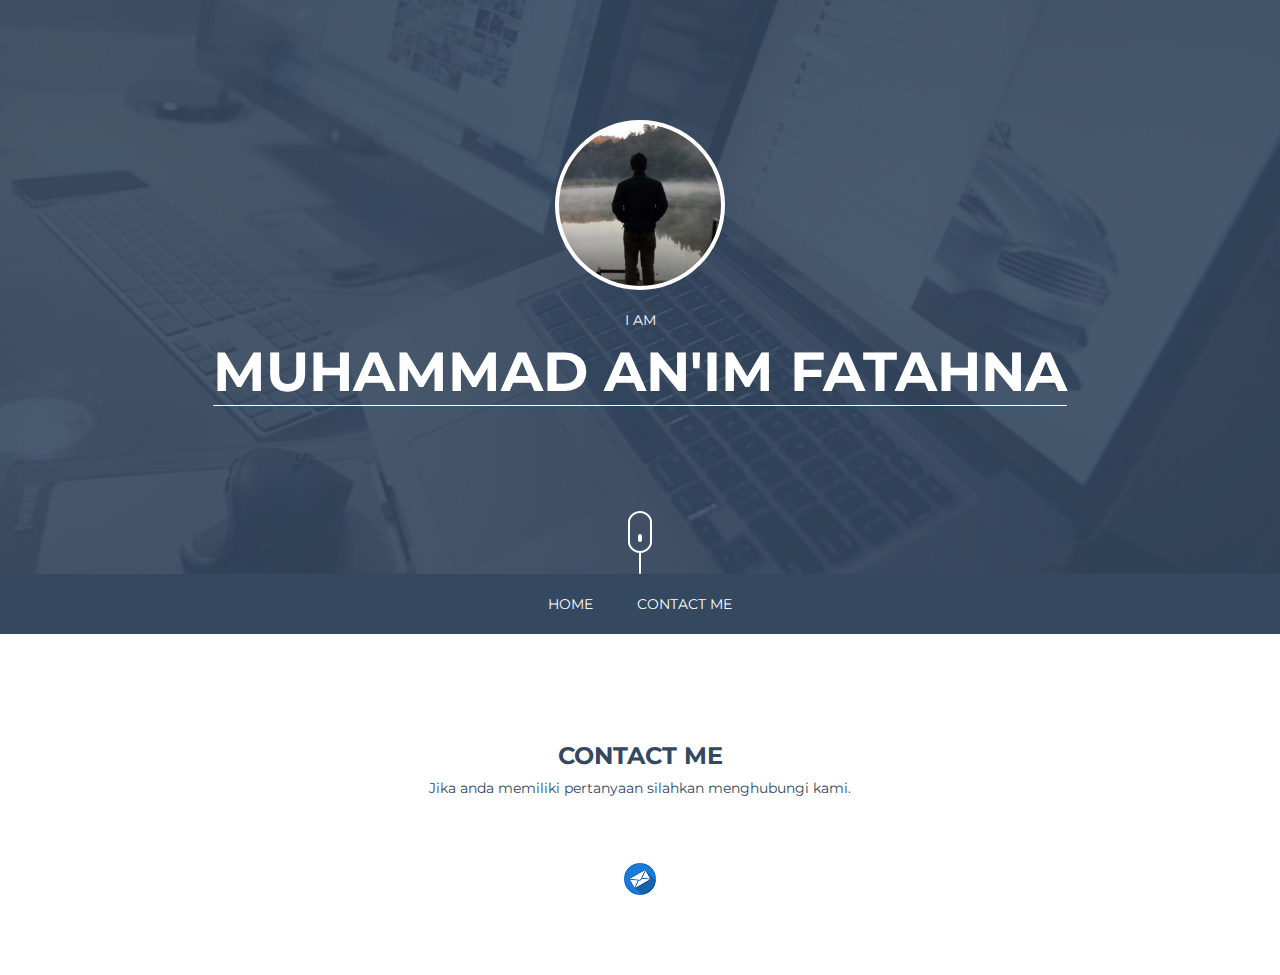
<file: index.html>
<!DOCTYPE html>
<html data-wf-site="54c47d800e36ed896d10a21f" data-wf-page="54c47d800e36ed896d10a220" data-wf-status="1" class="wf-montserrat-n4-active wf-montserrat-n7-active wf-active w-mod-js w-mod-no-touch w-mod-video w-mod-no-ios">
   <head>
      <meta http-equiv="Content-Type" content="text/html; charset=UTF-8">
      <meta charset="utf-8">
      <title>Personal Profile</title>
      <meta name="viewport" content="width=device-width, initial-scale=1">
      <link rel="stylesheet" type="text/css" href="files/style.css">
      <script src="files/webfont.js"></script>
      <link rel="stylesheet" href="http://fonts.googleapis.com/css?family=Montserrat:400,700">
      <script>WebFont.load({
         google: {
           families: ["Montserrat:400,700"]
         }
         });
      </script><script type="text/javascript" src="files/modernizr-2.7.1.js"></script>
      <link rel="shortcut icon" type="image/x-icon" href="https://notes.fatahna.com/favicon.ico">
      <style type="text/css">@charset "UTF-8";[ng\:cloak],[ng-cloak],[data-ng-cloak],[x-ng-cloak],.ng-cloak,.x-ng-cloak,.ng-hide{display:none !important;}ng\:form{display:block;}.ng-animate-block-transitions{transition:0s all!important;-webkit-transition:0s all!important;}</style>
   </head>
   <body>
      <div class="hero" id="hero" data-ix="display-nav">
         <div class="w-container">
            <div class="userpic"></div>
            <p class="wite-center">I AM</p>
            <h1 class="name"><span class="name-span">MUHAMMAD AN'IM FATAHNA</span></h1>
            <div class="skils">
               <p class="wite-center"></p>
            </div>
         </div>
         <div class="w-container"><a class="w-inline-block mouse" href="#services" data-ix="mouse" style="transition: transform 1000ms, opacity 1000ms; -webkit-transition: transform 1000ms, opacity 1000ms; opacity: 1; transform: translateX(0px) translateY(0px);"></a></div>
      </div>
      <div class="w-nav navbar" data-collapse="medium" data-animation="default" data-duration="400" data-contain="1">
         <div class="w-container">
            <nav class="w-nav-menu nav-menu" role="navigation">
			<a class="w-nav-link nav-link bottom" href="#hero" style="max-width: 940px;">HOME</a>
			<a class="w-nav-link nav-link bottom" href="#contact" style="max-width: 940px;">CONTACT ME</a></nav>
            <div class="w-nav-button">
               <div class="w-icon-nav-menu"></div>
            </div>
         </div>
         <div class="w-nav-overlay" data-wf-ignore=""></div>
      </div>
      <div class="portfolio" id="contact">
         <div class="w-container">
            <h1>Contact Me</h1>
            <p>Jika anda memiliki pertanyaan silahkan menghubungi kami.</p>

         </div>
         <div class="w-container section soc"> 
		 <a class="w-inline-block social" href="mailto:anim@fatahna.com"><img src="files/image/email.png" alt="email.png"></a>
		 <!-- <a class="w-inline-block social" href="https://twitter.com/mafatahna" target="_blank"><img src="files/image/twitter.png" alt="twitter.png"></a>
		 <a class="w-inline-block social" href="https://instagram.com/mafatahna" target="_blank"><img src="files/image/instagramm.png" alt="instagramm.png"></a>
		 <a class="w-inline-block social" href="http://notes.fatahna.com" target="_blank"><img src="files/image/internet.png" alt="internet.png"></a>-->
	</div>
      </div>
      <script type="text/javascript" src="files/jquery.min.js"></script>
      <script type="text/javascript" src="files/functions.js"></script>
   </body>
</html>
</file>
<file: files/style.css>
/* Generated on: Mon Jan 26 2015 05:37:09 GMT+0000 (UTC) */
/* ==========================================================================
   normalize.css v2.0.1, along with Webflow base CSS | MIT License | git.io/normalize
   ========================================================================== */
/*! normalize.css v2.1.3 | MIT License | git.io/normalize */article,aside,details,figcaption,figure,footer,header,hgroup,main,nav,section,summary{display:block}audio,canvas,video{display:inline-block}audio:not([controls]){display:none;height:0}[hidden],template{display:none}html{font-family:sans-serif;-ms-text-size-adjust:100%;-webkit-text-size-adjust:100%}body{margin:0}a{background:transparent}a:focus{outline:thin dotted}a:active,a:hover{outline:0}h1{font-size:2em;margin:.67em 0}abbr[title]{border-bottom:1px dotted}b,strong{font-weight:bold}dfn{font-style:italic}hr{-moz-box-sizing:content-box;box-sizing:content-box;height:0}mark{background:#ff0;color:#000}code,kbd,pre,samp{font-family:monospace,serif;font-size:1em}pre{white-space:pre-wrap}q{quotes:"\201C" "\201D" "\2018" "\2019"}small{font-size:80%}sub,sup{font-size:75%;line-height:0;position:relative;vertical-align:baseline}sup{top:-0.5em}sub{bottom:-0.25em}img{border:0}svg:not(:root){overflow:hidden}figure{margin:0}fieldset{border:1px solid #c0c0c0;margin:0 2px;padding:.35em .625em .75em}legend{border:0;padding:0}button,input,select,textarea{font-family:inherit;font-size:100%;margin:0}button,input{line-height:normal}button,select{text-transform:none}button,html input[type="button"],input[type="reset"],input[type="submit"]{-webkit-appearance:button;cursor:pointer}button[disabled],html input[disabled]{cursor:default}input[type="checkbox"],input[type="radio"]{box-sizing:border-box;padding:0}input[type="search"]{-webkit-appearance:textfield;-moz-box-sizing:content-box;-webkit-box-sizing:content-box;box-sizing:content-box}input[type="search"]::-webkit-search-cancel-button,input[type="search"]::-webkit-search-decoration{-webkit-appearance:none}button::-moz-focus-inner,input::-moz-focus-inner{border:0;padding:0}textarea{overflow:auto;vertical-align:top}table{border-collapse:collapse;border-spacing:0}

/* ==========================================================================
   Start of base Webflow CSS - If you're looking for some ultra-clean CSS, skip the boilerplate and see the unminified code below.
   ========================================================================== */
@font-face{font-family:'webflow-icons';src:url([data-uri]) format('truetype'),url([data-uri]) format('woff');font-weight:normal;font-style:normal}[class^="w-icon-"],[class*=" w-icon-"]{font-family:'webflow-icons';speak:none;font-style:normal;font-weight:normal;font-variant:normal;text-transform:none;line-height:1;-webkit-font-smoothing:antialiased;-moz-osx-font-smoothing:grayscale}.w-icon-slider-right:before{content:"\e600"}.w-icon-slider-left:before{content:"\e601"}.w-icon-nav-menu:before{content:"\e602"}.w-icon-arrow-down:before,.w-icon-dropdown-toggle:before{content:"\e603"}*{-webkit-box-sizing:border-box;-moz-box-sizing:border-box;box-sizing:border-box}html{height:100%}body{margin:0;min-height:100%;background-color:#fff;color:#333}img{max-width:100%;vertical-align:middle;display:inline-block}html.w-mod-touch *{background-attachment:scroll !important}a:focus{outline:0}.w-block{display:block}.w-inline-block{max-width:100%;display:inline-block}.w-clearfix:before,.w-clearfix:after{content:" ";display:table}.w-clearfix:after{clear:both}.w-hidden{display:none}html[w-dynpage] [w-cloak]{color:transparent !important}h1,h2,h3,h4,h5,h6{margin:0}p{margin:0}blockquote{margin:0}ul,ol{margin-top:0;margin-bottom:0}.w-list-unstyled{padding-left:0;list-style:none}.w-embed:before,.w-embed:after{content:" ";display:table}.w-embed:after{clear:both}.w-video{width:100%;position:relative;padding:0}.w-video iframe,.w-video object,.w-video embed{position:absolute;top:0;left:0;width:100%;height:100%}fieldset{padding:0;margin:0;border:0}button,html input[type="button"],input[type="reset"],input[type="submit"]{cursor:pointer;-webkit-appearance:button}.w-form{margin:0 0 15px}.w-form-done{display:none;padding:10px;background-color:#ddd}.w-form-fail{display:none;margin-top:10px;padding:10px;background-color:#ffdede}label{display:block;margin-bottom:5px;font-weight:bold}.w-input,.w-select{display:block;width:100%;height:38px;padding:8px 12px;margin-bottom:10px;font-size:14px;line-height:1.42857143;color:#555;vertical-align:middle;background-color:#fff;border:1px solid #ccc}.w-input:-moz-placeholder,.w-select:-moz-placeholder{color:#999}.w-input::-moz-placeholder,.w-select::-moz-placeholder{color:#999;opacity:1}.w-input:-ms-input-placeholder,.w-select:-ms-input-placeholder{color:#999}.w-input::-webkit-input-placeholder,.w-select::-webkit-input-placeholder{color:#999}.w-input:focus,.w-select:focus{border-color:rgba(82,168,236,0.8);outline:0}.w-input[disabled],.w-select[disabled],.w-input[readonly],.w-select[readonly],fieldset[disabled] .w-input,fieldset[disabled] .w-select{cursor:not-allowed;background-color:#eee}textarea.w-input,textarea.w-select{height:auto}.w-select[multiple]{height:auto}.w-button{display:inline-block;padding:12px;background-color:black;color:white;border:0;line-height:inherit}.w-form-label{display:inline-block;cursor:pointer;font-weight:normal;margin-bottom:0}.w-checkbox,.w-radio{display:block;margin-bottom:5px;padding-left:20px}.w-checkbox:before,.w-radio:before,.w-checkbox:after,.w-radio:after{content:" ";display:table}.w-checkbox:after,.w-radio:after{clear:both}.w-checkbox-input,.w-radio-input{margin:4px 0 0;margin-top:1px \9;line-height:normal;float:left;margin-left:-20px}.w-radio-input{margin-top:3px}.w-container{margin-left:auto;margin-right:auto;max-width:940px}.w-container:before,.w-container:after{content:" ";display:table}.w-container:after{clear:both}.w-container .w-row{margin-left:-10px;margin-right:-10px}.w-row:before,.w-row:after{content:" ";display:table}.w-row:after{clear:both}.w-row .w-row{margin-left:0;margin-right:0}.w-col{position:relative;float:left;width:100%;min-height:1px;padding-left:10px;padding-right:10px}.w-col .w-col{padding-left:0;padding-right:0}.w-col-1{width:8.33333333%}.w-col-2{width:16.66666667%}.w-col-3{width:25%}.w-col-4{width:33.33333333%}.w-col-5{width:41.66666667%}.w-col-6{width:50%}.w-col-7{width:58.33333333%}.w-col-8{width:66.66666667%}.w-col-9{width:75%}.w-col-10{width:83.33333333%}.w-col-11{width:91.66666667%}.w-col-12{width:100%}.w-col-push-1{left:8.33333333%}.w-col-push-2{left:16.66666667%}.w-col-push-3{left:25%}.w-col-push-4{left:33.33333333%}.w-col-push-5{left:41.66666667%}.w-col-push-6{left:50%}.w-col-push-7{left:58.33333333%}.w-col-push-8{left:66.66666667%}.w-col-push-9{left:75%}.w-col-push-10{left:83.33333333%}.w-col-push-11{left:91.66666667%}.w-col-pull-1{right:8.33333333%}.w-col-pull-2{right:16.66666667%}.w-col-pull-3{right:25%}.w-col-pull-4{right:33.33333333%}.w-col-pull-5{right:41.66666667%}.w-col-pull-6{right:50%}.w-col-pull-7{right:58.33333333%}.w-col-pull-8{right:66.66666667%}.w-col-pull-9{right:75%}.w-col-pull-10{right:83.33333333%}.w-col-pull-11{right:91.66666667%}.w-col-offset-1{margin-left:8.33333333%}.w-col-offset-2{margin-left:16.66666667%}.w-col-offset-3{margin-left:25%}.w-col-offset-4{margin-left:33.33333333%}.w-col-offset-5{margin-left:41.66666667%}.w-col-offset-6{margin-left:50%}.w-col-offset-7{margin-left:58.33333333%}.w-col-offset-8{margin-left:66.66666667%}.w-col-offset-9{margin-left:75%}.w-col-offset-10{margin-left:83.33333333%}.w-col-offset-11{margin-left:91.66666667%}.w-hidden-main{display:none !important}@media screen and (max-width:991px){.w-container{max-width:728px}.w-hidden-main{display:inherit !important}.w-hidden-medium{display:none !important}.w-col-medium-1{width:8.33333333%}.w-col-medium-2{width:16.66666667%}.w-col-medium-3{width:25%}.w-col-medium-4{width:33.33333333%}.w-col-medium-5{width:41.66666667%}.w-col-medium-6{width:50%}.w-col-medium-7{width:58.33333333%}.w-col-medium-8{width:66.66666667%}.w-col-medium-9{width:75%}.w-col-medium-10{width:83.33333333%}.w-col-medium-11{width:91.66666667%}.w-col-medium-12{width:100%}.w-col-medium-push-1{left:8.33333333%}.w-col-medium-push-2{left:16.66666667%}.w-col-medium-push-3{left:25%}.w-col-medium-push-4{left:33.33333333%}.w-col-medium-push-5{left:41.66666667%}.w-col-medium-push-6{left:50%}.w-col-medium-push-7{left:58.33333333%}.w-col-medium-push-8{left:66.66666667%}.w-col-medium-push-9{left:75%}.w-col-medium-push-10{left:83.33333333%}.w-col-medium-push-11{left:91.66666667%}.w-col-medium-pull-1{right:8.33333333%}.w-col-medium-pull-2{right:16.66666667%}.w-col-medium-pull-3{right:25%}.w-col-medium-pull-4{right:33.33333333%}.w-col-medium-pull-5{right:41.66666667%}.w-col-medium-pull-6{right:50%}.w-col-medium-pull-7{right:58.33333333%}.w-col-medium-pull-8{right:66.66666667%}.w-col-medium-pull-9{right:75%}.w-col-medium-pull-10{right:83.33333333%}.w-col-medium-pull-11{right:91.66666667%}.w-col-medium-offset-1{margin-left:8.33333333%}.w-col-medium-offset-2{margin-left:16.66666667%}.w-col-medium-offset-3{margin-left:25%}.w-col-medium-offset-4{margin-left:33.33333333%}.w-col-medium-offset-5{margin-left:41.66666667%}.w-col-medium-offset-6{margin-left:50%}.w-col-medium-offset-7{margin-left:58.33333333%}.w-col-medium-offset-8{margin-left:66.66666667%}.w-col-medium-offset-9{margin-left:75%}.w-col-medium-offset-10{margin-left:83.33333333%}.w-col-medium-offset-11{margin-left:91.66666667%}.w-col-stack{width:100%;left:auto;right:auto}}@media screen and (max-width:767px){.w-hidden-main{display:inherit !important}.w-hidden-medium{display:inherit !important}.w-hidden-small{display:none !important}.w-row,.w-container .w-row{margin-left:0;margin-right:0}.w-col{width:100%;left:auto;right:auto}.w-col-small-1{width:8.33333333%}.w-col-small-2{width:16.66666667%}.w-col-small-3{width:25%}.w-col-small-4{width:33.33333333%}.w-col-small-5{width:41.66666667%}.w-col-small-6{width:50%}.w-col-small-7{width:58.33333333%}.w-col-small-8{width:66.66666667%}.w-col-small-9{width:75%}.w-col-small-10{width:83.33333333%}.w-col-small-11{width:91.66666667%}.w-col-small-12{width:100%}.w-col-small-push-1{left:8.33333333%}.w-col-small-push-2{left:16.66666667%}.w-col-small-push-3{left:25%}.w-col-small-push-4{left:33.33333333%}.w-col-small-push-5{left:41.66666667%}.w-col-small-push-6{left:50%}.w-col-small-push-7{left:58.33333333%}.w-col-small-push-8{left:66.66666667%}.w-col-small-push-9{left:75%}.w-col-small-push-10{left:83.33333333%}.w-col-small-push-11{left:91.66666667%}.w-col-small-pull-1{right:8.33333333%}.w-col-small-pull-2{right:16.66666667%}.w-col-small-pull-3{right:25%}.w-col-small-pull-4{right:33.33333333%}.w-col-small-pull-5{right:41.66666667%}.w-col-small-pull-6{right:50%}.w-col-small-pull-7{right:58.33333333%}.w-col-small-pull-8{right:66.66666667%}.w-col-small-pull-9{right:75%}.w-col-small-pull-10{right:83.33333333%}.w-col-small-pull-11{right:91.66666667%}.w-col-small-offset-1{margin-left:8.33333333%}.w-col-small-offset-2{margin-left:16.66666667%}.w-col-small-offset-3{margin-left:25%}.w-col-small-offset-4{margin-left:33.33333333%}.w-col-small-offset-5{margin-left:41.66666667%}.w-col-small-offset-6{margin-left:50%}.w-col-small-offset-7{margin-left:58.33333333%}.w-col-small-offset-8{margin-left:66.66666667%}.w-col-small-offset-9{margin-left:75%}.w-col-small-offset-10{margin-left:83.33333333%}.w-col-small-offset-11{margin-left:91.66666667%}}@media screen and (max-width:479px){.w-container{max-width:none}.w-hidden-main{display:inherit !important}.w-hidden-medium{display:inherit !important}.w-hidden-small{display:inherit !important}.w-hidden-tiny{display:none !important}.w-col{width:100%}.w-col-tiny-1{width:8.33333333%}.w-col-tiny-2{width:16.66666667%}.w-col-tiny-3{width:25%}.w-col-tiny-4{width:33.33333333%}.w-col-tiny-5{width:41.66666667%}.w-col-tiny-6{width:50%}.w-col-tiny-7{width:58.33333333%}.w-col-tiny-8{width:66.66666667%}.w-col-tiny-9{width:75%}.w-col-tiny-10{width:83.33333333%}.w-col-tiny-11{width:91.66666667%}.w-col-tiny-12{width:100%}.w-col-tiny-push-1{left:8.33333333%}.w-col-tiny-push-2{left:16.66666667%}.w-col-tiny-push-3{left:25%}.w-col-tiny-push-4{left:33.33333333%}.w-col-tiny-push-5{left:41.66666667%}.w-col-tiny-push-6{left:50%}.w-col-tiny-push-7{left:58.33333333%}.w-col-tiny-push-8{left:66.66666667%}.w-col-tiny-push-9{left:75%}.w-col-tiny-push-10{left:83.33333333%}.w-col-tiny-push-11{left:91.66666667%}.w-col-tiny-pull-1{right:8.33333333%}.w-col-tiny-pull-2{right:16.66666667%}.w-col-tiny-pull-3{right:25%}.w-col-tiny-pull-4{right:33.33333333%}.w-col-tiny-pull-5{right:41.66666667%}.w-col-tiny-pull-6{right:50%}.w-col-tiny-pull-7{right:58.33333333%}.w-col-tiny-pull-8{right:66.66666667%}.w-col-tiny-pull-9{right:75%}.w-col-tiny-pull-10{right:83.33333333%}.w-col-tiny-pull-11{right:91.66666667%}.w-col-tiny-offset-1{margin-left:8.33333333%}.w-col-tiny-offset-2{margin-left:16.66666667%}.w-col-tiny-offset-3{margin-left:25%}.w-col-tiny-offset-4{margin-left:33.33333333%}.w-col-tiny-offset-5{margin-left:41.66666667%}.w-col-tiny-offset-6{margin-left:50%}.w-col-tiny-offset-7{margin-left:58.33333333%}.w-col-tiny-offset-8{margin-left:66.66666667%}.w-col-tiny-offset-9{margin-left:75%}.w-col-tiny-offset-10{margin-left:83.33333333%}.w-col-tiny-offset-11{margin-left:91.66666667%}}.w-widget{position:relative}.w-widget-map{width:100%;height:400px}.w-widget-map label{width:auto;display:inline}.w-widget-map img{max-width:inherit}.w-widget-map .gm-style-iw{width:90% !important;height:auto !important;top:7px !important;left:6% !important;display:inline;text-align:center;overflow:hidden}.w-widget-map .gm-style-iw+div{display:none}.w-widget-twitter{overflow:hidden}.w-widget-gplus{overflow:hidden}.w-slider{position:relative;height:300px;text-align:center;background:rgba(153,153,153,0.5);clear:both;-webkit-tap-highlight-color:rgba(0,0,0,0);tap-highlight-color:rgba(0,0,0,0)}.w-slider-mask{position:relative;display:block;overflow:hidden;z-index:1;left:0;right:0;height:100%;white-space:nowrap}.w-slide{position:relative;display:inline-block;vertical-align:top;width:100%;height:100%;white-space:normal;text-align:left}.w-slider-nav{position:absolute;z-index:2;top:auto;right:0;bottom:0;left:0;margin:auto;padding-top:10px;height:40px;text-align:center;-webkit-tap-highlight-color:rgba(0,0,0,0);tap-highlight-color:rgba(0,0,0,0)}.w-slider-nav.w-round>div{-webkit-border-radius:100%;-webkit-background-clip:padding-box;-moz-border-radius:100%;-moz-background-clip:padding;border-radius:100%;background-clip:padding-box}.w-slider-nav.w-num>div{width:auto;height:auto;padding:.2em .5em;font-size:inherit;line-height:inherit}.w-slider-nav.w-shadow>div{-webkit-box-shadow:0 0 3px rgba(51, 51, 51, 0.4);-moz-box-shadow:0 0 3px rgba(51, 51, 51, 0.4);box-shadow:0 0 3px rgba(51, 51, 51, 0.4)}.w-slider-nav-invert{color:#fff}.w-slider-nav-invert>div{background-color:rgba(34,34,34,0.4)}.w-slider-nav-invert>div.w-active{background-color:#222}.w-slider-dot{position:relative;display:inline-block;width:1em;height:1em;background-color:rgba(255,255,255,0.4);cursor:pointer;margin:0 3px .5em;-webkit-transition:background-color 100ms, color 100ms;-moz-transition:background-color 100ms, color 100ms;-o-transition:background-color 100ms, color 100ms;transition:background-color 100ms, color 100ms}.w-slider-dot.w-active{background-color:#fff}.w-slider-arrow-left,.w-slider-arrow-right{position:absolute;width:80px;top:0;right:0;bottom:0;left:0;margin:auto;cursor:pointer;overflow:hidden;color:white;font-size:40px;-webkit-tap-highlight-color:rgba(0,0,0,0);tap-highlight-color:rgba(0,0,0,0);-webkit-user-select:none;-moz-user-select:none;-ms-user-select:none;user-select:none}.w-slider-arrow-left [class^="w-icon-"],.w-slider-arrow-right [class^="w-icon-"],.w-slider-arrow-left [class*=" w-icon-"],.w-slider-arrow-right [class*=" w-icon-"]{position:absolute}.w-slider-arrow-left{z-index:3;right:auto}.w-slider-arrow-right{z-index:4;left:auto}.w-icon-slider-left,.w-icon-slider-right{top:0;right:0;bottom:0;left:0;margin:auto;width:1em;height:1em}.w-dropdown{display:inline-block;position:relative;text-align:left;margin-left:auto;margin-right:auto;z-index:900}.w-dropdown-btn,.w-dropdown-toggle,.w-dropdown-link{position:relative;vertical-align:top;text-decoration:none;color:#222;padding:20px;text-align:left;margin-left:auto;margin-right:auto;white-space:nowrap}.w-dropdown-toggle{-webkit-user-select:none;-moz-user-select:none;-ms-user-select:none;user-select:none;display:inline-block;cursor:pointer;padding-right:40px}.w-dropdown-toggle:focus{outline:0}.w-icon-dropdown-toggle{position:absolute;top:0;right:0;bottom:0;margin:auto;margin-right:20px;width:1em;height:1em}.w-dropdown-list{position:absolute;background:#f2f2f2;display:none;min-width:100%}.w-dropdown-list.w--open{display:block}.w-dropdown-link{padding:10px 20px;display:block}.w-dropdown-link.w--current{color:#339ce1}.w-nav[data-collapse="all"] .w-dropdown,.w-nav[data-collapse="all"] .w-dropdown-toggle{display:block}.w-nav[data-collapse="all"] .w-dropdown-list{position:static}@media screen and (max-width:991px){.w-nav[data-collapse="medium"] .w-dropdown,.w-nav[data-collapse="medium"] .w-dropdown-toggle{display:block}.w-nav[data-collapse="medium"] .w-dropdown-list{position:static}}@media screen and (max-width:767px){.w-nav[data-collapse="small"] .w-dropdown,.w-nav[data-collapse="small"] .w-dropdown-toggle{display:block}.w-nav[data-collapse="small"] .w-dropdown-list{position:static}.w-nav-brand{padding-left:10px}}@media screen and (max-width:479px){.w-nav[data-collapse="tiny"] .w-dropdown,.w-nav[data-collapse="tiny"] .w-dropdown-toggle{display:block}.w-nav[data-collapse="tiny"] .w-dropdown-list{position:static}}.w-lightbox-backdrop{position:fixed;top:0;right:0;bottom:0;left:0;color:#fff;font-family:"Helvetica Neue",Helvetica,Ubuntu,"Segoe UI",Verdana,sans-serif;font-size:17px;font-weight:300;text-align:center;background:rgba(0,0,0,0.9);z-index:2000;outline:0;opacity:0;-webkit-user-select:none;-moz-user-select:none;-ms-user-select:none;-webkit-tap-highlight-color:transparent;-webkit-transform:translate(0, 0)}.w-lightbox-backdrop,.w-lightbox-container{height:100%;overflow:auto;-webkit-overflow-scrolling:touch}.w-lightbox-content{position:relative;height:100vh;overflow:hidden}.w-lightbox-view{position:absolute;width:100vw;height:100vh;opacity:0}.w-lightbox-view:before{content:"";height:100vh}.w-lightbox-group,.w-lightbox-group .w-lightbox-view,.w-lightbox-group .w-lightbox-view:before{height:86vh}.w-lightbox-frame,.w-lightbox-view:before{display:inline-block;vertical-align:middle}.w-lightbox-figure{position:relative;margin:0}.w-lightbox-group .w-lightbox-figure{cursor:pointer}.w-lightbox-img{width:auto;height:auto;max-width:none}.w-lightbox-image{display:block;max-width:100vw;max-height:100vh}.w-lightbox-group .w-lightbox-image{max-height:86vh}.w-lightbox-caption{position:absolute;right:0;bottom:0;left:0;padding:.5em 1em;background:rgba(0,0,0,0.4);text-align:left;text-overflow:ellipsis;white-space:nowrap;overflow:hidden}.w-lightbox-embed{position:absolute;top:0;right:0;bottom:0;left:0;width:100%;height:100%}.w-lightbox-control{position:absolute;top:0;width:4em;background-size:24px;background-repeat:no-repeat;background-position:center;cursor:pointer;-webkit-transition:all .3s;transition:all .3s}.w-lightbox-left{display:none;bottom:0;left:0;background-image:url("[data-uri]")}.w-lightbox-right{display:none;right:0;bottom:0;background-image:url("[data-uri]")}.w-lightbox-close{right:0;height:2.6em;background-image:url("[data-uri]");background-size:18px}.w-lightbox-strip{padding:0 1vh;line-height:0;white-space:nowrap;overflow-x:auto;overflow-y:hidden}.w-lightbox-item{display:inline-block;width:10vh;padding:2vh 1vh;box-sizing:content-box;cursor:pointer;-webkit-transform:translate3d(0, 0, 0)}.w-lightbox-active{opacity:.3}.w-lightbox-thumbnail{position:relative;height:10vh;background:#222;overflow:hidden}.w-lightbox-thumbnail-image{position:absolute;top:0;left:0}.w-lightbox-thumbnail .w-lightbox-tall{top:50%;width:100%;-webkit-transform:translate(0, -50%);-ms-transform:translate(0, -50%);transform:translate(0, -50%)}.w-lightbox-thumbnail .w-lightbox-wide{left:50%;height:100%;-webkit-transform:translate(-50%, 0);-ms-transform:translate(-50%, 0);transform:translate(-50%, 0)}.w-lightbox-spinner{position:absolute;top:50%;left:50%;box-sizing:border-box;width:40px;height:40px;margin-top:-20px;margin-left:-20px;border:5px solid rgba(0,0,0,0.4);border-radius:50%;-webkit-animation:spin .8s infinite linear;animation:spin .8s infinite linear}.w-lightbox-spinner:after{content:"";position:absolute;top:-4px;right:-4px;bottom:-4px;left:-4px;border:3px solid transparent;border-bottom-color:#fff;border-radius:50%}.w-lightbox-hide{display:none}.w-lightbox-noscroll{overflow:hidden}@media (min-width:768px){.w-lightbox-content{height:96vh;margin-top:2vh}.w-lightbox-view,.w-lightbox-view:before{height:96vh}.w-lightbox-group,.w-lightbox-group .w-lightbox-view,.w-lightbox-group .w-lightbox-view:before{height:84vh}.w-lightbox-image{max-width:96vw;max-height:96vh}.w-lightbox-group .w-lightbox-image{max-width:82.3vw;max-height:84vh}.w-lightbox-left,.w-lightbox-right{display:block;opacity:.5}.w-lightbox-close{opacity:.8}.w-lightbox-control:hover{opacity:1}}.w-lightbox-inactive,.w-lightbox-inactive:hover{opacity:0}.w-nav{position:relative;background:#bbb;z-index:1000}.w-nav:before,.w-nav:after{content:" ";display:table}.w-nav:after{clear:both}.w-nav-brand{position:relative;float:left;text-decoration:none;color:#222}.w-nav-brand:hover{text-decoration:none;color:#222}.w-nav-link{position:relative;display:inline-block;vertical-align:top;text-decoration:none;color:#222;padding:20px;text-align:left;margin-left:auto;margin-right:auto}.w-nav-link:hover{text-decoration:none;color:#222}.w-nav-link.w--current{color:#339ce1}.w-nav-menu{position:relative;float:right}.w--nav-menu-open{display:block !important;position:absolute;top:100%;left:0;right:0;background:#999;text-align:center;overflow:visible;min-width:200px}.w--nav-link-open{display:block;position:relative}.w-nav-overlay{position:absolute;overflow:hidden;display:none;top:100%;left:0;right:0;width:100%}.w-nav-overlay .w--nav-menu-open{top:0}.w-nav[data-animation="over-left"] .w-nav-overlay{width:auto}.w-nav[data-animation="over-left"] .w-nav-overlay,.w-nav[data-animation="over-left"] .w--nav-menu-open{right:auto;z-index:1;top:0}.w-nav[data-animation="over-right"] .w-nav-overlay{width:auto}.w-nav[data-animation="over-right"] .w-nav-overlay,.w-nav[data-animation="over-right"] .w--nav-menu-open{left:auto;z-index:1;top:0}.w-nav-button{position:relative;float:right;padding:18px;font-size:24px;display:none;cursor:pointer;-webkit-tap-highlight-color:rgba(0,0,0,0);tap-highlight-color:rgba(0,0,0,0);-webkit-user-select:none;-moz-user-select:none;-ms-user-select:none;user-select:none}.w-nav-button.w--open{background-color:#999;color:white}.w-nav[data-collapse="all"] .w-nav-menu{display:none}.w-nav[data-collapse="all"] .w-nav-button{display:block}@media screen and (max-width:991px){.w-nav[data-collapse="medium"] .w-nav-menu{display:none}.w-nav[data-collapse="medium"] .w-nav-button{display:block}}@media screen and (max-width:767px){.w-nav[data-collapse="small"] .w-nav-menu{display:none}.w-nav[data-collapse="small"] .w-nav-button{display:block}.w-nav-brand{padding-left:10px}}@media screen and (max-width:479px){.w-nav[data-collapse="tiny"] .w-nav-menu{display:none}.w-nav[data-collapse="tiny"] .w-nav-button{display:block}}.w-tabs{position:relative}.w-tabs:before,.w-tabs:after{content:" ";display:table}.w-tabs:after{clear:both}.w-tab-menu{position:relative}.w-tab-link{position:relative;display:inline-block;vertical-align:top;text-decoration:none;padding:8px 30px;text-align:left;cursor:pointer;background-color:#e8e8e8}.w-tab-link.w--current{background-color:#bcd3f3}.w-tab-content{position:relative;display:block;overflow:hidden}.w-tab-pane{position:relative;display:none}.w--tab-active{display:block}@media screen and (max-width:479px){.w-tab-link{display:block}}.w-ix-emptyfix:after{content:""}@-webkit-keyframes spin{0%{-webkit-transform:rotate(0deg)}100%{-webkit-transform:rotate(360deg)}}@keyframes spin{0%{transform:rotate(0deg)}100%{transform:rotate(360deg)}}.w-dyn-loading{display:block;padding:10px}.w-dyn-items{display:none}.w-dyn-items.visible{display:block}.w-dyn-empty{padding:10px;background-color:#ddd}.w-dyn-error{display:none;padding:10px;background-color:#ffdede}

/* ==========================================================================
   Start of custom Webflow CSS
   ========================================================================== */
body {
  font-family: Montserrat, sans-serif;
  color: #333;
  font-size: 14px;
  line-height: 20px;
  font-weight: 400;
}
h1 {
  margin-top: 20px;
  margin-bottom: 0px;
  color: #344860;
  font-size: 24px;
  line-height: 44px;
  font-weight: 700;
  text-align: center;
  text-transform: uppercase;
}
h2 {
  margin-top: 20px;
  margin-bottom: 10px;
  font-size: 32px;
  line-height: 36px;
  font-weight: 700;
}
h3 {
  margin-top: 20px;
  margin-bottom: 10px;
  color: #344860;
  font-size: 18px;
  line-height: 30px;
  font-weight: 700;
  text-align: center;
}
h4 {
  margin-top: 10px;
  margin-bottom: 10px;
  font-size: 18px;
  line-height: 24px;
  font-weight: 700;
}
h5 {
  margin-top: 10px;
  margin-bottom: 10px;
  font-size: 14px;
  line-height: 20px;
  font-weight: 700;
}
h6 {
  margin-top: 10px;
  margin-bottom: 10px;
  font-size: 12px;
  line-height: 18px;
  font-weight: 700;
}
p {
  margin-bottom: 5px;
  color: #344860;
  text-align: center;
}
.button {
  display: inline-block;
  padding: 4px 15px;
  background-color: black;
  color: white;
  text-align: center;
  text-decoration: none;
}
.full-widh-bg {
  display: block;
  overflow-x: hidden;
  overflow-y: hidden;
  padding-top: 80px;
  padding-bottom: 80px;
  background-color: #344860;
}
.full-widh-bg.responsive {
  padding-bottom: 0px;
  background-image: url(../files/image/bg1.png);
  background-size: cover;
  background-repeat: no-repeat;
}
.full-widh-bg.story {
  background-image: url(../files/image/story-bg.png);
  background-position: 50% 50%;
  background-size: cover;
  background-repeat: no-repeat;
}
.img {
  position: static;
  left: 0px;
  right: 0px;
  bottom: 0px;
  display: block;
  min-height: 300px;
  margin-top: 46px;
  margin-bottom: 0px;
  padding-top: 0px;
  background-image: url(../files/image/responsive-devices.png);
  background-position: 50% 100%;
  background-size: contain;
  background-repeat: no-repeat;
}
.wite-center {
  color: white;
  text-align: center;
}
.hero {
  overflow-x: hidden;
  overflow-y: hidden;
  padding-top: 100px;
  padding-bottom: 0px;
  background-color: #344860;
  background-image: url(../files/image/herobg.png);
  background-position: 50% 100%;
  background-size: cover;
  background-repeat: no-repeat;
}
.userpic {
  display: block;
  width: 170px;
  height: 170px;
  margin: 20px auto;
  border: 4px solid white;
  border-radius: 100px;
  background-image: url(../files/image/userpic.jpg);
  background-position: 50% 50%;
  background-size: cover;
  background-repeat: no-repeat;
}
.name {
  display: block;
  margin-right: auto;
  margin-bottom: 25px;
  margin-left: auto;
  border-bottom-style: none;
  color: white;
  font-size: 55px;
  text-align: center;
  text-decoration: none;
  text-transform: uppercase;
}
.skils {
  display: block;
  width: auto;
  margin-right: auto;
  margin-left: auto;
  padding-top: 20px;
  padding-bottom: 50px;
  font-size: 27px;
  text-transform: uppercase;
}
.name-span {
  border-bottom-style: solid;
  border-bottom-width: 1px;
  text-decoration: none;
}
.mouse {
  display: block;
  width: 100%;
  height: 80px;
  background-image: url(../files/image/mouse.png);
  background-position: 50% 100%;
  background-size: auto;
  background-repeat: no-repeat;
}
.nav-bg {
  position: fixed;
  left: 0px;
  top: 0px;
  right: 0px;
  z-index: 2100;
  background-color: #344860;
  text-align: left;
}
.nav-link {
  left: 0px;
  top: 0px;
  color: white;
  text-transform: uppercase;
}
.nav-link:hover {
  background-color: rgba(0, 0, 0, 0.2);
  color: white;
}
.nav-link.w--current {
  color: #4a91e8;
}
.nav-link.bottom.w--current {
  color: white;
}
.nav {
  text-align: right;
}
.nav-menu {
  display: block;
  margin-right: auto;
  margin-left: auto;
  float: none;
  color: white;
  text-align: center;
}
.section {
  margin-top: 0px;
  margin-bottom: 0px;
  padding-top: 40px;
  padding-bottom: 30px;
}
.section.soc {
  padding-top: 60px;
  padding-bottom: 0px;
}
.round-icon {
  position: static;
  display: block;
  width: 110px;
  height: 110px;
  margin-right: auto;
  margin-left: auto;
  padding-top: 25px;
  padding-bottom: 25px;
  border: 4px solid #344860;
  border-radius: 100px;
  background-color: rgba(52, 72, 96, 0.2);
  background-image: url(https://d3e54v103j8qbb.cloudfront.net/img/example-bg.png);
  background-size: 50px;
  text-align: left;
}
.round-icon.camera {
  background-image: url(../files/image/camera_0.png);
  background-position: 50% 50%;
  background-repeat: no-repeat;
}
.round-icon.camera:hover {
  background-color: white;
}
.round-icon.pen {
  background-image: url(../files/image/pen.png);
  background-position: 50% 50%;
  background-repeat: no-repeat;
}
.round-icon.pen:hover {
  background-color: white;
}
.round-icon.seo {
  background-image: url(../files/image/graph.png);
  background-position: 50% 50%;
  background-repeat: no-repeat;
}
.round-icon.seo:hover {
  background-color: white;
}
.round-icon.coding {
  background-image: url(../files/image/coding.png);
  background-position: 50% 50%;
  background-repeat: no-repeat;
}
.round-icon.coding:hover {
  background-color: rgba(52, 72, 96, 0);
}
.icon-img {
  position: static;
  display: block;
  margin-right: auto;
  margin-left: auto;
}
.navbar {
  background-color: #344860;
  color: white;
}
.navbar-menu {
  float: none;
  text-align: center;
}
.timeline {
  margin-top: 40px;
  margin-bottom: 40px;
  background-image: url(../files/image/line.png);
  background-position: 50% 50%;
  background-repeat: repeat-y;
}
.p-right {
  position: static;
  top: 0px;
  right: -37px;
  display: block;
  overflow-x: visible;
  overflow-y: visible;
  margin-top: 5px;
  margin-right: 20px;
  margin-left: auto;
  text-align: right;
}
.h-left {
  margin-top: 5px;
  margin-bottom: auto;
  margin-left: 20px;
  text-align: left;
}
.year {
  padding-top: 20px;
  padding-bottom: 20px;
  background-image: url(../files/image/circle.png);
  background-position: 50% 50%;
  background-repeat: no-repeat;
}
.p-left {
  margin-top: 5px;
  margin-left: 20px;
  text-align: left;
}
.h-right {
  margin-top: 5px;
  margin-right: 20px;
  margin-bottom: auto;
  text-align: right;
}
.img-info {
  position: absolute;
  left: 0px;
  top: 0px;
  right: 0px;
  bottom: 0px;
  display: block;
  background-color: rgba(52, 72, 96, 0.70);
}
.portfolio-img {
  width: 220px;
  height: 220px;
  min-width: 0px;
  background-image: url(../files/image/choochoo_1x.jpg);
  background-size: cover;
  background-repeat: no-repeat;
}
.over {
  position: absolute;
  left: 0px;
  right: 0px;
  bottom: 0px;
  display: block;
  overflow-x: hidden;
  overflow-y: hidden;
  width: 100%;
  padding-top: 30px;
  padding-bottom: 15px;
  background-color: rgba(52, 72, 96, 0.8);
}
._123 {
  display: block;
  overflow-x: hidden;
  overflow-y: hidden;
  width: 100%;
}
.info {
  position: absolute;
  left: 0px;
  top: 0px;
  right: 0px;
  bottom: 0px;
  display: block;
  overflow-x: hidden;
  overflow-y: hidden;
  margin-right: 10px;
  margin-left: 10px;
  background-color: rgba(52, 72, 96, 0.90);
}
.port {
  display: block;
  overflow-x: hidden;
  overflow-y: hidden;
  margin-bottom: 37px;
}
.portfolio {
  margin-top: 0px;
  margin-bottom: 0px;
  padding-top: 80px;
  padding-bottom: 80px;
  text-align: center;
}
.portfolio.contact {
  margin-bottom: 15px;
  text-align: left;
}
.customer {
  opacity: 0.4;
}
.customer:hover {
  opacity: 1;
}
.last-work {
  padding-top: 80px;
  padding-bottom: 80px;
  background-color: #e6e6e6;
}
.icon-text {
  margin-top: 20px;
  margin-bottom: 30px;
  padding-left: 50px;
  text-align: left;
}
.icon-text._4-icon {
  background-image: url(../files/image/4.png);
  background-position: 0px 50%;
  background-repeat: no-repeat;
}
.icon-text.imac-icon {
  background-image: url(../files/image/iMac.png);
  background-position: 0px 50%;
  background-repeat: no-repeat;
}
.icon-text.joypad-icon {
  background-image: url(../files/image/joypad.png);
  background-position: 0px 50%;
  background-repeat: no-repeat;
}
.subtitle {
  font-size: 18px;
  line-height: 32px;
  font-weight: 700;
}
.input {
  width: 100%;
  min-height: 45px;
  margin-bottom: 20px;
  border-radius: 4px;
  background-color: #f6f6f6;
}
.input.input-text {
  min-height: 111px;
}
.submit {
  display: block;
  margin-right: auto;
  margin-left: auto;
  padding: 20px;
  border-radius: 4px;
  background-color: #344860;
}
.social {
  padding-right: 15px;
  padding-left: 15px;
}
html.w-mod-js.w-mod-no-ios *[data-ix="from-bottom"] {
  -webkit-transform: translate(0px, 200px);
  -ms-transform: translate(0px, 200px);
  transform: translate(0px, 200px);
}
html.w-mod-js.w-mod-no-ios *[data-ix="popup"] {
  opacity: 0;
  -webkit-transform: scale(0.8);
  -ms-transform: scale(0.8);
  transform: scale(0.8);
}
html.w-mod-js.w-mod-no-ios *[data-ix="popup-2"] {
  opacity: 0;
  -webkit-transform: scale(0.8);
  -ms-transform: scale(0.8);
  transform: scale(0.8);
}
html.w-mod-js.w-mod-no-ios *[data-ix="popup-3"] {
  opacity: 0;
  -webkit-transform: scale(0.8);
  -ms-transform: scale(0.8);
  transform: scale(0.8);
}
html.w-mod-js.w-mod-no-ios *[data-ix="popup-4"] {
  opacity: 0;
  -webkit-transform: scale(0.8);
  -ms-transform: scale(0.8);
  transform: scale(0.8);
}
html.w-mod-js *[data-ix="display-none"] {
  display: none;
}
html.w-mod-js.w-mod-no-ios *[data-ix="from-right"] {
  opacity: 0;
  -webkit-transform: translate(300px, 0px);
  -ms-transform: translate(300px, 0px);
  transform: translate(300px, 0px);
}
html.w-mod-js.w-mod-no-ios *[data-ix="from-left"] {
  opacity: 0;
  -webkit-transform: translate(-300px, 0px);
  -ms-transform: translate(-300px, 0px);
  transform: translate(-300px, 0px);
}
html.w-mod-js.w-mod-no-ios *[data-ix="from-right-2"] {
  opacity: 0;
  -webkit-transform: translate(300px, 0px);
  -ms-transform: translate(300px, 0px);
  transform: translate(300px, 0px);
}
html.w-mod-js.w-mod-no-ios *[data-ix="from-left-2"] {
  opacity: 0;
  -webkit-transform: translate(-300px, 0px);
  -ms-transform: translate(-300px, 0px);
  transform: translate(-300px, 0px);
}
html.w-mod-js *[data-ix="info"] {
  -webkit-transform: translate(0px, 87px);
  -ms-transform: translate(0px, 87px);
  transform: translate(0px, 87px);
}
html.w-mod-js.w-mod-no-ios *[data-ix="popup-5"] {
  opacity: 0;
  -webkit-transform: scale(0.8);
  -ms-transform: scale(0.8);
  transform: scale(0.8);
}
html.w-mod-js.w-mod-no-ios *[data-ix="popup-6"] {
  opacity: 0;
  -webkit-transform: scale(0.8);
  -ms-transform: scale(0.8);
  transform: scale(0.8);
}
@media (max-width: 991px) {
}
@media (max-width: 767px) {
  .full-widh-bg.responsive {
    padding-top: 30px;
    padding-right: 20px;
    padding-left: 20px;
  }
  .full-widh-bg.story {
    padding: 30px 20px;
  }
  .img {
    margin-top: -100px;
    padding-top: 0px;
  }
  .portfolio {
    padding: 30px 20px;
  }
  .lightbox {
    padding-top: 20px;
    padding-bottom: 20px;
  }
  .customer {
    padding-bottom: 20px;
  }
  .last-work {
    padding: 30px 20px;
  }
  .serv {
    padding-bottom: 20px;
  }
}
@media (max-width: 479px) {
  .skils {
    line-height: 29px;
  }
  .name-span {
    border: 0px solid black;
    line-height: 63px;
    text-decoration: none;
  }
  .mouse {
    display: none;
  }
  .section {
    text-align: center;
  }
  .timeline {
    background-image: none;
    background-position: 0% 0%;
    background-size: auto;
    background-repeat: repeat;
    background-attachment: scroll;
  }
  .p-right {
    margin-right: auto;
    text-align: center;
  }
  .h-left {
    margin-left: auto;
    text-align: center;
  }
  .year {
    padding-top: 0px;
    padding-bottom: 20px;
    background-image: none;
    background-position: 0% 0%;
    background-size: auto;
    background-repeat: repeat;
    background-attachment: scroll;
  }
  .p-left {
    margin-left: auto;
    text-align: center;
  }
  .h-right {
    margin-right: auto;
    text-align: center;
  }
  .customer {
    position: static;
    display: block;
    min-width: 0px;
    margin-right: auto;
    margin-left: auto;
    padding-bottom: 30px;
    float: none;
    clear: none;
    text-align: center;
  }
  .social {
    padding-right: 10px;
    padding-left: 10px;
  }
  .serv {
    padding-bottom: 20px;
  }
}
</file>
